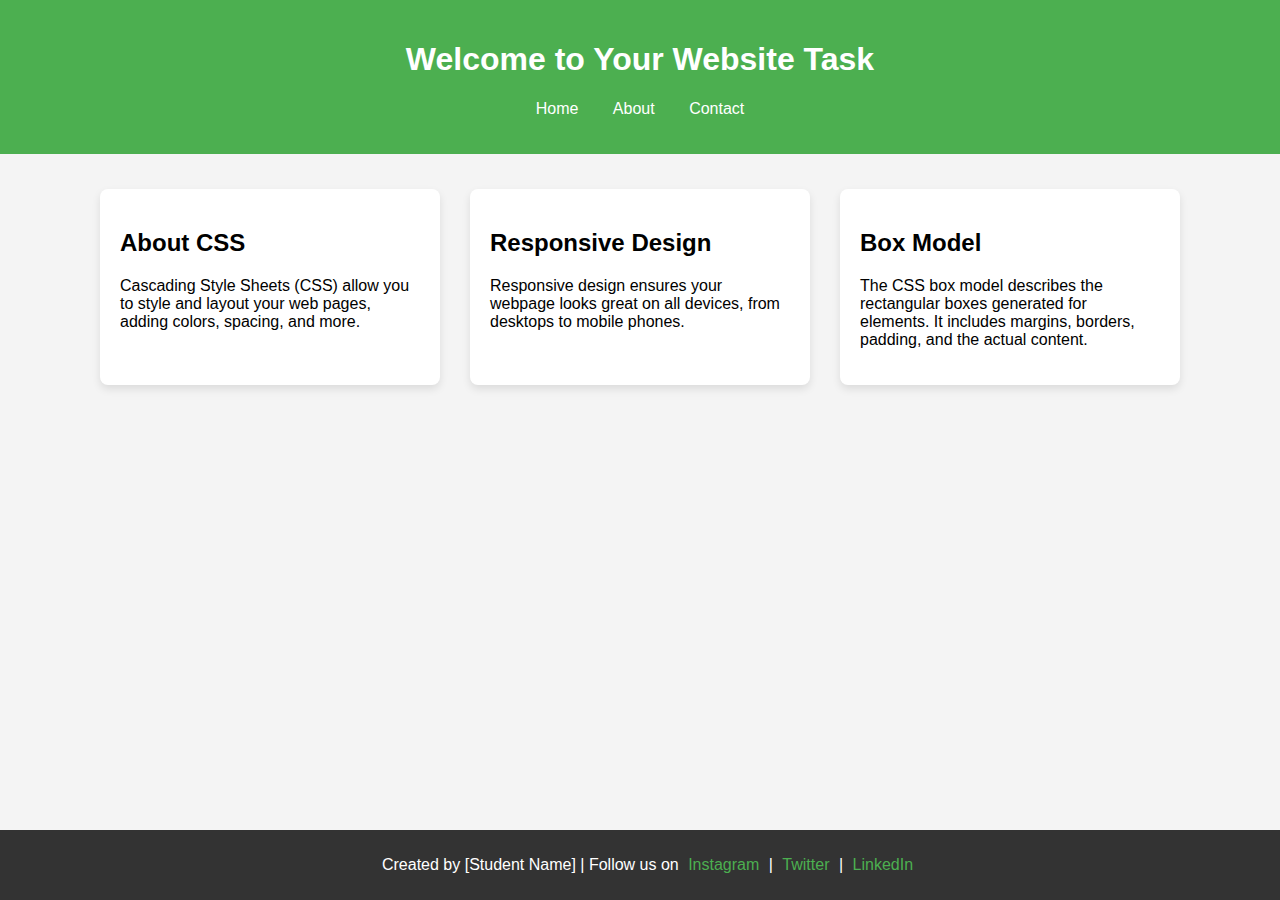
<file: nav1.html>
<!DOCTYPE html>
<html lang="en">
<head>
    <meta charset="UTF-8">
    <meta name="viewport" content="width=device-width, initial-scale=1.0">
    <title>Your Website Task</title>
    <link rel="stylesheet" href="act.css">
 
</head>
<body>
    <header>
        <h1>Welcome to Your Website Task</h1>
        <nav>
            <ul>
                <li><a href="#">Home</a></li>
                <li><a href="#">About</a></li>
                <li><a href="#">Contact</a></li>
            </ul>
        </nav>
    </header>
 <section class="content">
        <div class="card">
            <h2>About CSS</h2>
            <p>Cascading Style Sheets (CSS) allow you to style and layout your web pages, adding colors, spacing, and more.</p>
        </div>
        
        <div class="card">
            <h2>Responsive Design</h2>
            <p>Responsive design ensures your webpage looks great on all devices, from desktops to mobile phones.</p>
        </div>
        <div class="card">
            <h2>Box Model</h2>
            <p>The CSS box model describes the rectangular boxes generated for elements. It includes margins, borders, padding, and the actual content.</p>
        </div>
    </section>
    
    <footer>
        <p>Created by [Student Name] | Follow us on <a href="#">Instagram</a> | <a href="#">Twitter</a> | <a href="#">LinkedIn</a></p>
    </footer>
</body>
</html>
</file>
<file: act.css>
body {
    font-family: Arial, sans-serif;
    margin: 0;
    padding: 0;
    background-color: #f4f4f4;
}
header {
    background-color: #4CAF50;
    color: white;
    padding: 20px;
    text-align: center;
}
nav ul {
    list-style: none;
    padding: 0;
    text-align: center;
}
nav ul li {
    display: inline;
    margin: 0 15px;
}
nav ul li a {
    color: white;
    text-decoration: none;
}
.content {
    display: flex;
    justify-content: center;
    flex-wrap: wrap;
    padding: 20px;
}
.card {
    background: white;
    padding: 20px;
    margin: 15px;
    border-radius: 8px;
    box-shadow: 0 4px 8px rgba(0, 0, 0, 0.1);
    width: 300px;
}
footer {
    background-color: #333;
    color: white;
    text-align: center;
    padding: 10px;
    position: fixed;
    width: 100%;
    bottom: 0;
}
footer a {
    color: #4CAF50;
    text-decoration: none;
    margin: 0 5px;
}
</file>
